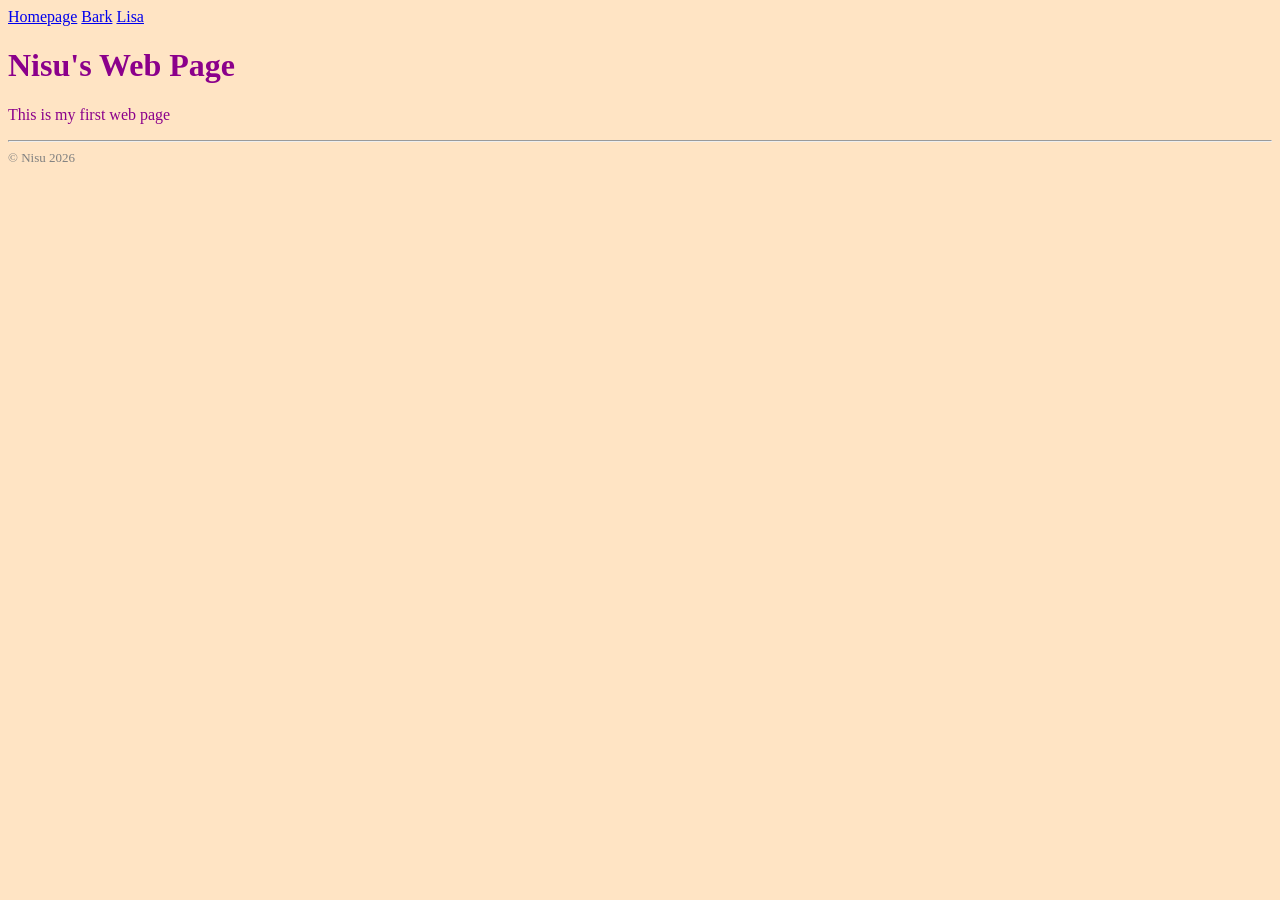
<file: index.html>
<!DOCTYPE html>
<html lang="en">
<head>
    <meta charset="UTF-8">
    <meta http-equiv="X-UA-Compatible" content="IE=edge">
    <meta name="viewport" content="width=device-width, initial-scale=1.0">
    <title>Nisu's Web Page</title>
    <link rel="stylesheet" href="styles/main_styles.css">
</head>
<body>
    <nav>
        <a href="index.html">Homepage</a>
        <a href="bark.html">Bark</a>
        <a href="lisa.html">Lisa</a>
    </nav>
    <h1>Nisu's Web Page</h1> 
    <p>This is my first web page</p>
    <hr>
    <footer>
        &copy; Nisu 2026
    </footer>   
</body>
</html>
</file>
<file: styles/main_styles.css>
body
{
    background-color: bisque;
    color: darkmagenta;
}

footer
{
    font-size: small;
    color: gray;
}


h2
{
    color: navy;
    font-family: Verdana, Geneva, Tahoma, sans-serif;
}


li
{
    color: brown;

}
</file>
